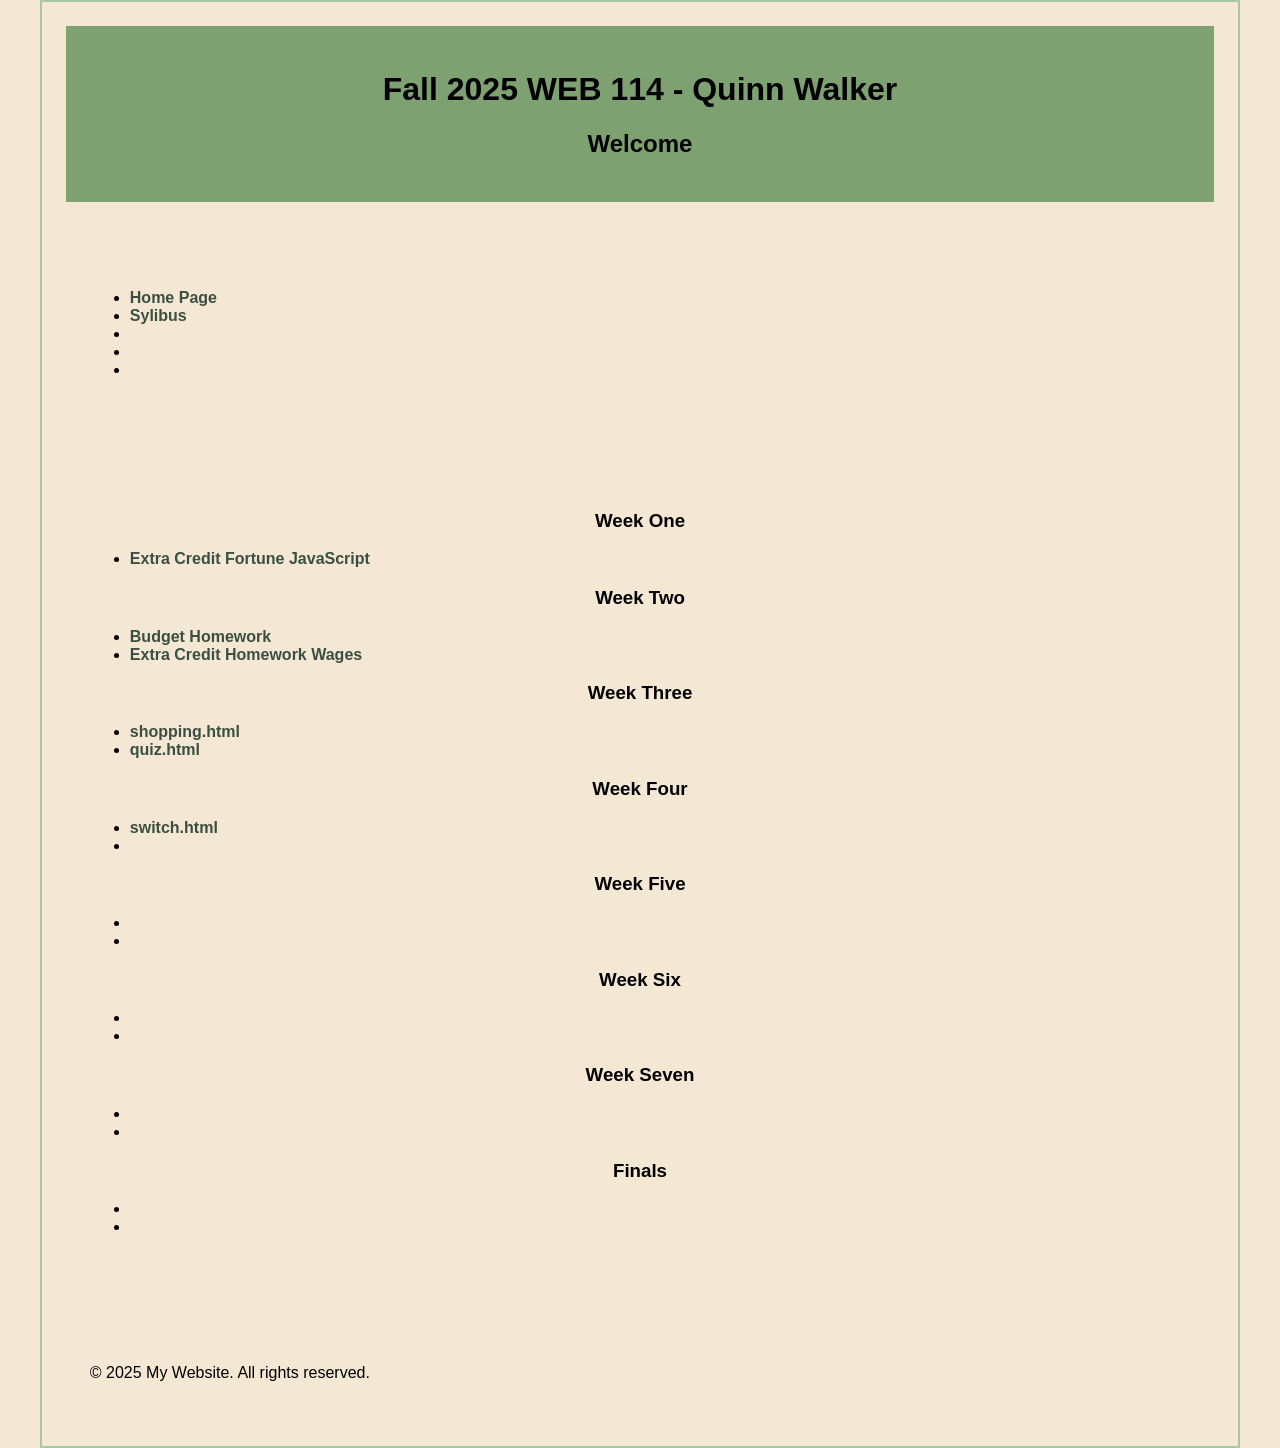
<file: index.html>
<!--Quinn Walker Web 114 Home Page. Version 1. 10/16/2025!-->
<!DOCTYPE HTML>
<html>
 
	<head>
 		<title> Quinn Walker WEB-114-002 - 81513.202508 </title>
  		<html lang="en">
  		<meta charset= "utf-8">
		<meta name="viewport"
      	content="width=device-width,initial-scale=1.0">
		<link rel="icon" type="image/x-icon" href="Web110_Image/jccc_logo.png">
		<link rel="stylesheet" href="web.css">
	</head>
	
	<body class="wrapper wrapperGrid">
		<header>
  			<h1>
  			 	Fall 2025 WEB 114 - Quinn Walker 
  			</h1>
			<h2> 
				Welcome
			</h2>
		</header>

		<nav>
			<ul>
				<li>
      				<a href="index.html"> Home Page </a>
    			</li>
    			<li>
      				<a href="sylibus.html"> Sylibus </a>
    			</li>
    			<li>
    			</li>
    			<li>
    			</li>
   	 			<li>
    			</li>
  			</ul>
		</nav>
		
		<main>
  			<div> <!--Week 1-->
				<h3>
					Week One
				</h3>
				<ul>
					<li>
						<a href="template.html"> Extra Credit Fortune JavaScript</a>
					</li>
				</ul>
			</div>
			
			<div> <!--Week 2--> 
				<h3> 
				Week Two
				</h3>
				<ul>
					<li>
						<a href="budget.html"> Budget Homework</a>
					</li>
					<li>
						<a href="wages.html"> Extra Credit Homework Wages</a>
					</li>
					
				</ul>
			</div>
			
			<div> <!--Week 3--> 
				<h3> 
				Week Three
				</h3>
				<ul>
					<li>
						<a href="shopping.html">  shopping.html </a>
					</li>
					<li>
						<a href="quiz.html"> quiz.html </a>
					</li>
				</ul>
			</div>

			<div> <!--Week 4--> 
				<h3> 
				Week Four
				</h3>
				<ul>
					<li>
						<a href= "Switch/index.html"> switch.html </a>
					</li>
					<li>
						<a> </a>
					</li>
				</ul>
			</div>

			<div> <!--Week 5--> 
				<h3> 
				Week Five
				</h3>
				<ul>
					<li>
						
					</li>
					<li>
						
					</li>
				</ul>
			</div>

			<div> <!--Week 6--> 
				<h3> 
				Week Six
				</h3>
				<ul>
					<li>
						
					</li>
					<li>
						
					</li>
				</ul>
			</div>

			<div> <!--Week 7--> 
				<h3> 
				Week Seven
				</h3>
				<ul>
					<li>
						
					</li>
					<li>
						
					</li>
				</ul>
			</div>

			<div> <!--Finals--> 
				<h3> 
				Finals
				</h3>
				<ul>
					<li>
						
					</li>
					<li>
						
					</li>
				</ul>
			</div>
			
		</main>
		
		<footer>
  			<p>&#xA9; 2025 My Website. All rights reserved.</p>
		</footer>
	</body>
</html>
</file>
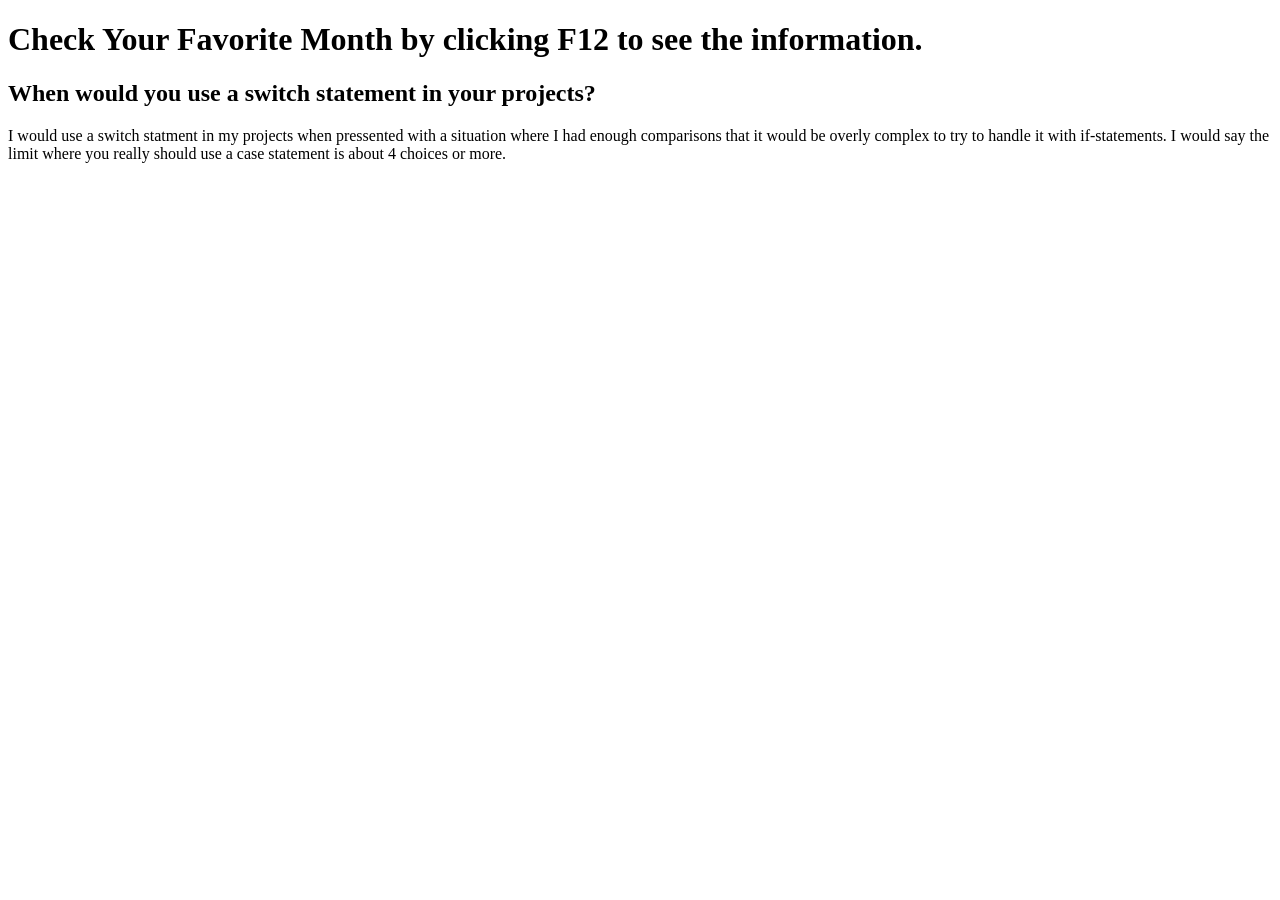
<file: Switch/index.html>
<!--Quinn Walker, Created 10/30/2025, last updated 10/30/2025-->
<!--Homework for week 4, Switch statements-->


<!--START OF SCRIPT-->
<!DOCTYPE html>
<html lang="en">
<head>
    <meta charset="UTF-8">
    <meta name="viewport" content="width=device-width, initial-scale=1.0">
    <title>Favorite Month Checker</title>
</head>
<body>
    <h1>
        Check Your Favorite Month by clicking F12 to see the information.
    </h1>

    <div>
        <h2>
            When would you use a switch statement in your projects?
        </h2>
        <p>
            I would use a switch statment in my projects when pressented with a situation where 
            I had enough comparisons that it would be overly complex to try to handle it with if-statements. 
            I would say the limit where you really should use a case statement is about 4 choices or more.  
        <p>
    </div>
 <script src="switch.js"> </script>
</body>
</html>
<!--END OF SCRIPT-->
</file>
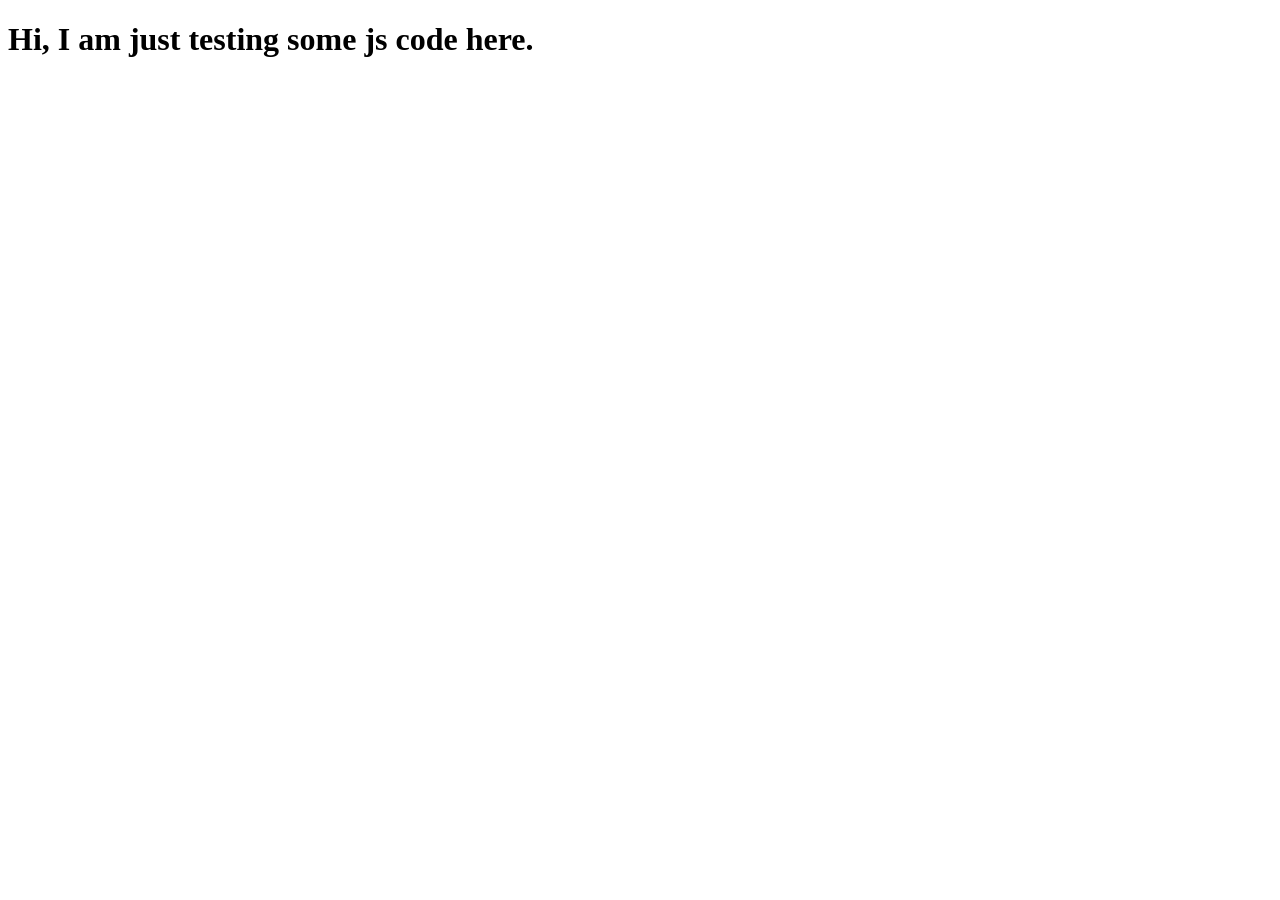
<file: budget.html>
<!--Quinn Walker 10/16/2025-->
<!--Homework Web110-->


<!--START SCRIPT-->
<!DOCTYPE HTML>
<!-- Quinn  -->
<html lang="en">
    <head>
        <title> My JS budget </title>
        <meta charset= "utf-8">
    </head>
    <body>
   <h1>  Hi, I am just testing some js code here.  </h1>
    <script src="budget.js">
    </script>
    </body>
    </html>
<!--END SCRIPT-->
</file>
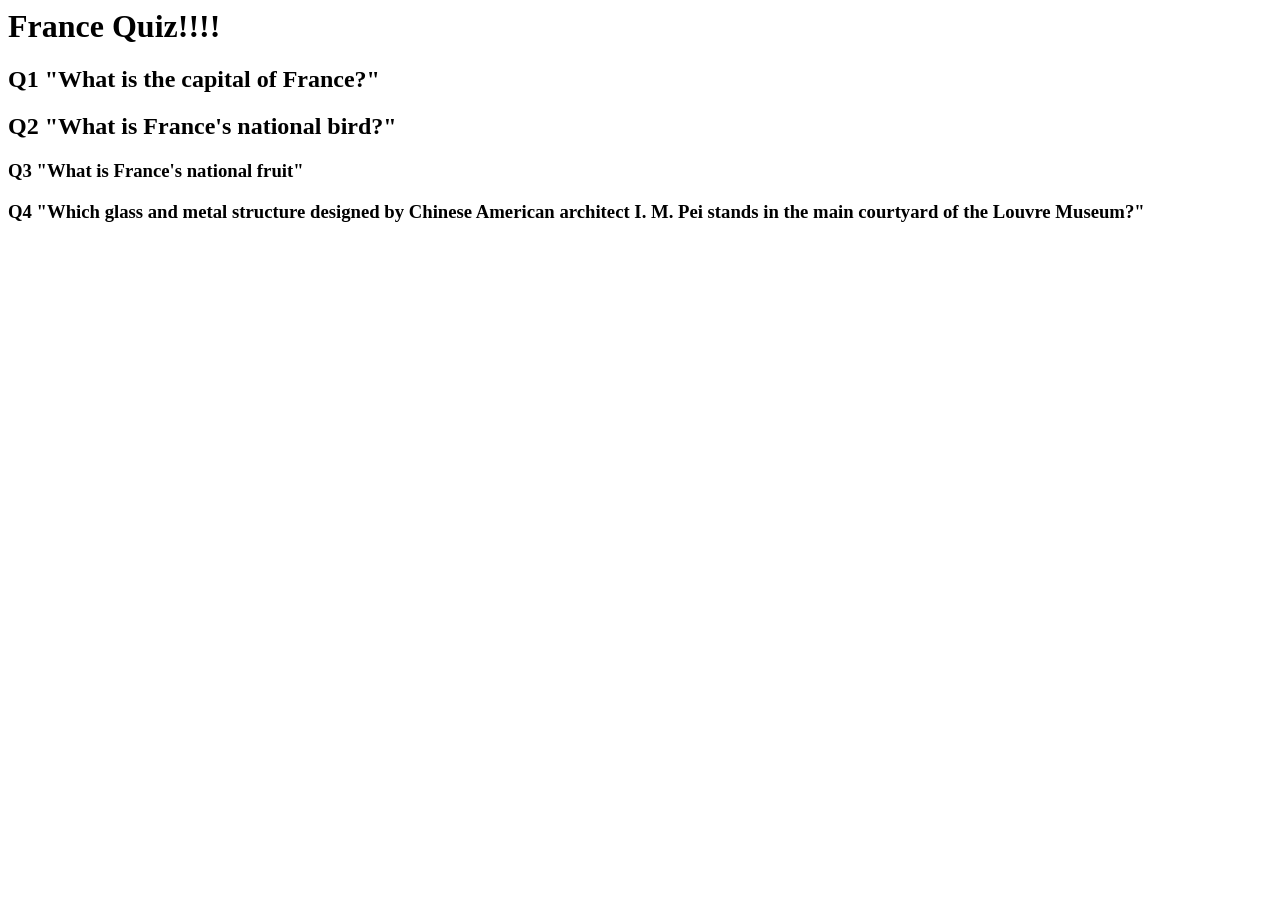
<file: quiz.html>
<!--Quin Walker, Created 10/23/2025, Last updated 10/23/2025-->
<!--Extra Credit For Java Script Week 3. Create a one question quiz game-->


<!--START OF SCRIPT-->
<html lang="en">
    <head>
        <title> Week3 Extra Credit Quiz </title>
        <meta charset= "utf-8">

        <script>
        //A Four question quiz. Responses are saved. 
        let Q1Response;
        let Q2Response;
        let Q3Response;
        let Q4Response;

        //Asks the user the questions in the quiz
        Q1Response = prompt ('Q1 "What is the capital of France?"', " ");
        Q2Response = prompt ('Q2 "What is France`s national bird?"', " ");
        Q3Response = prompt ('Q3 "What is France`s national fruit"', " ");
        Q4Response = prompt ('Q4 "Which glass and metal structure designed by Chinese American architect' +  
        'I. M.Pei stands in the main courtyard of the Louvre Museum?"', " ");

        //Alters the question response to make spelling and spacing consistant 
        Q1Response = (Q1Response.toLowerCase()).trim();
        Q2Response = (Q2Response.toLowerCase()).trim();
        Q3Response = (Q3Response.toLowerCase()).trim();
        Q4Response = (Q4Response.toLowerCase()).trim();
        //converts strings to lowercase letters and removes leading and following spaces. 

        //Q1 if comparison 
        if (Q1Response === "paris")
        {
            console.log("Question 1 is correct. The capital of france is Paris.");
        }
        else 
        {
            console.log("Question 1 is incorrect.")
        }

        //Q2 if comparison 
        if (Q2Response === "gallic rooster")
        {
            console.log("Question 2 is correct. The national bird of france is the Gallic rooster.");
        }
        else 
        {
            console.log("Question 2 is incorrect.")
        }

        //Q3 if comparison 
        if (Q1Response === "pear")
        {
            console.log("Question 3 is correct. The national fruit of paris is the pear.");
        }
        else 
        {
            console.log("Question 3 is incorrect.")
        }

        //Q4 if comparison 
        if (Q1Response === "louvre pyramid")
        {
            console.log("Question 4 is correct. The structure made by I. M.Pei. is the Louvre Pyramid");
        }
        else 
        {
            console.log("Question 4 is incorrect.")
        }
        </script>
    </head>
    <body>
        <h1>
             France Quiz!!!!
        </h1>
        <h2>
            Q1 "What is the capital of France?"
            <!--Paris-->
        </h2>
        <h2>
            Q2 "What is France's national bird?"
            <!--Gallic rooster-->
        </h2>
        <h3>
            Q3 "What is France's national fruit"
            <!--Pear-->
        </h3>
        <h3>
            Q4 "Which glass and metal structure designed by Chinese American architect I. M.
             Pei stands in the main courtyard of the Louvre Museum?"
             <!--Louvre Pyramid-->
        </h3>
    </body>
</html>

<!--END OF SCRIPT -->
</file>
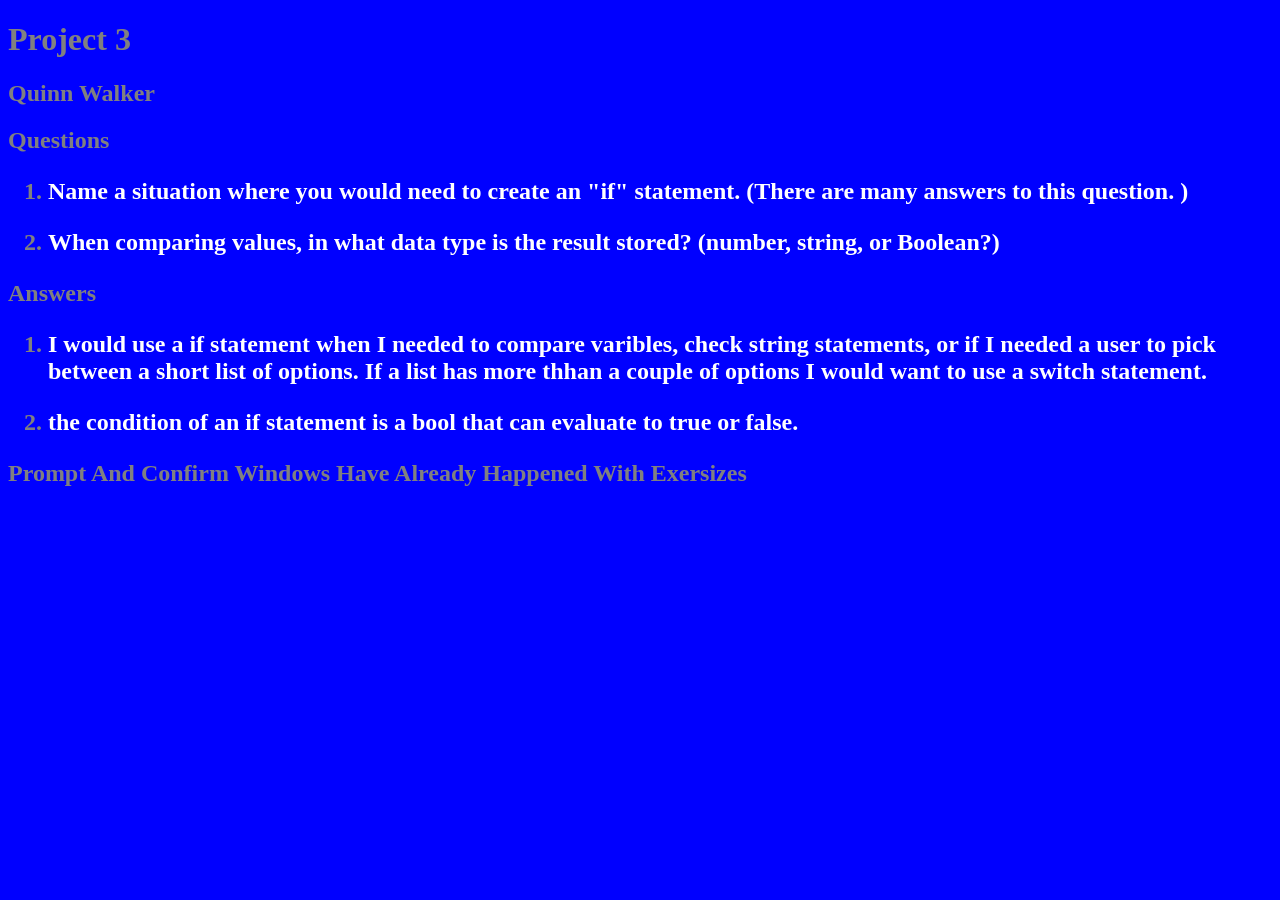
<file: shopping.html>
<!--Quin Walker, Created 10/23/2025, Last Updated 10/23/2025-->
<!--Javascript Week 3 Homework If Statements And Comparison Operators-->


<!--START OF SCRIPT-->
<!--START SCRIPT-->
<!DOCTYPE HTML>
<html lang="en">
    
    
    <head>
        <title> Week3 Homework </title>
        <meta charset= "utf-8">
    

    
    <style>
        /*START OF CSS*/
        body {
          background-color: blue;  
        }

        h1 {
            color: gray; 
        }

        h2 {
            color: gray; 
        }

        h3 {
            color: gray; 
        }

        p {
          color:white;
        }
        /*END OF CSS*/
    </style>


    <script>
    //START OF JS SCRIPT
    let discountPercent; 
    let calculatedCost;
    //asks coustomer for their shipping total
    let total = prompt ("what is your shopping total?: "," "); 
   
    
    //confirms response 
    let userConfirmResponse = confirm (`is ${total} correct?`);

    /*Test 	    Type   You Should See: 	  Why?
    1 	25 	    OK 	   "No discount" 	25 < 50
    2 	50 	    OK 	   "10% off" 	    50 ≥ 50
    3 	75 	    OK 	   "10% off" 	    75 ≥ 50
    4 	99 	    OK 	   "10% off" 	    99 ≥ 50
    5 	100     OK 	   "20% off" 	    100 ≥ 100
    6 	200     OK 	   "20% off" 	    200 ≥ 100
    */
    /* 
    I ignored Q4 becuse there were conflicts. 

    4.  Use an if statement to check if total is greater than or equal to 75.
    If true, use an alert to show "10% off".

    by the table 10% off starts at =50 not =75.
    It doesnt make sense to either leave a hole in possible input,
    or to redundently ask >=75 becuse we already asked >=50. 
    We also need to set an upper limit with an && otherwise Q5 will never be asked.

    */
    //if statement tree
    if (total <50 ) 
    {
        alert ("You dont get a discount")
        discountPercent = 0; 
    }
    else if (total <= 50 && total <= 99)
    {
        alert ("You get a 10% discount")
        discountPercent = 10
    }
    else (total >= 100)
    {
        alert ("Yout get a 20% discount ")
        discountPercent = 20;
    }
    calculatedCost = total - (total * (discountPercent/100)) //
    alert ("The total price is: " + calculatedCost);
    //END OF JS SCRIPT
    </script>
    </head>


    <body>
        <div>
            <h1>
                 Project 3 
            </h1>
            <h2> 
                Quinn Walker
            </h2>
        </div>
        <div>
            <h2> 
                Questions 
                <ol>
                    <li>
                        <p>Name a situation where you would need to create an "if" statement.
                          (There are many answers to this question. )</p>
                    </li>
                    <li>
                        <p>When comparing values, 
                            in what data type is the result stored? (number, string, or Boolean?)</p>
                    </li>
                </ol>
            </h2>

            <h2> 
                Answers 
                <ol>
                    <li>
                        <p>
                            I would use a if statement when I needed to compare varibles, check string statements,
                            or if I needed a user to pick between a short list of options. 
                            If a list has more thhan a couple of options I would want to use a switch statement. 
                        </p>
                    </li>
                    <li>
                        <p>
                            the condition of an if statement is a bool that can evaluate to true or false.
                        </p>
                    </li>
                </ol>
            </h2>
        </div>
        <div>
            <h2>
                 Prompt And Confirm Windows Have Already Happened With Exersizes
            </h2>
        </div>
    </body>
    
</html>
<!--END SCRIPT-->
<!--END OF SCRIPT-->
</file>
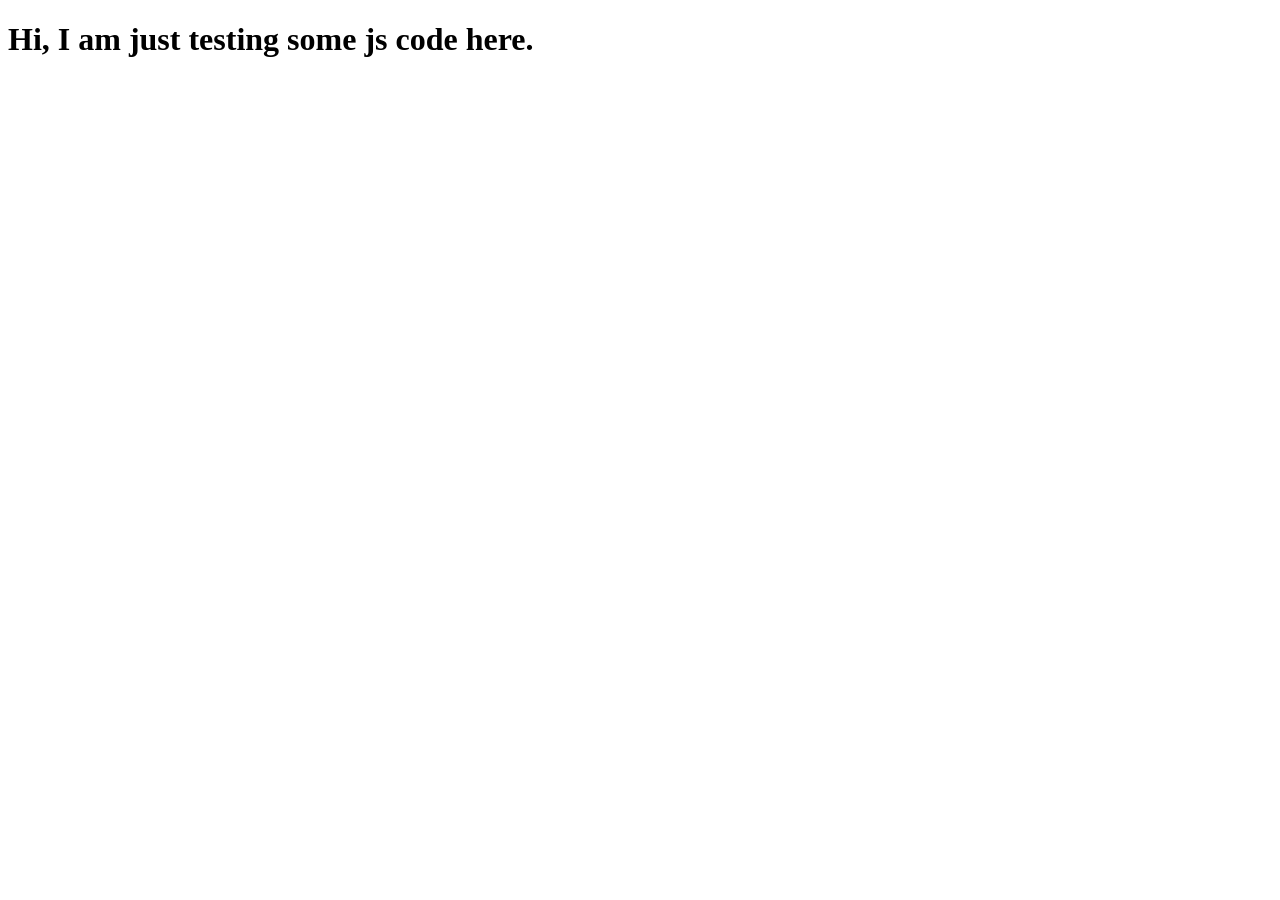
<file: template.html>
<!DOCTYPE HTML>

<!-- Quinn Walker. 10/14/2025. Html file for fortune.js unit 1 extra credit  -->

<html lang="en">
    <head>
        <title> My JS template page </title>
        <meta charset= "utf-8">
    </head>
    <body>

   <h1>  Hi, I am just testing some js code here.  </h1>

    <script src = "fortune.js"></script>
    </body>
     </html>
</file>
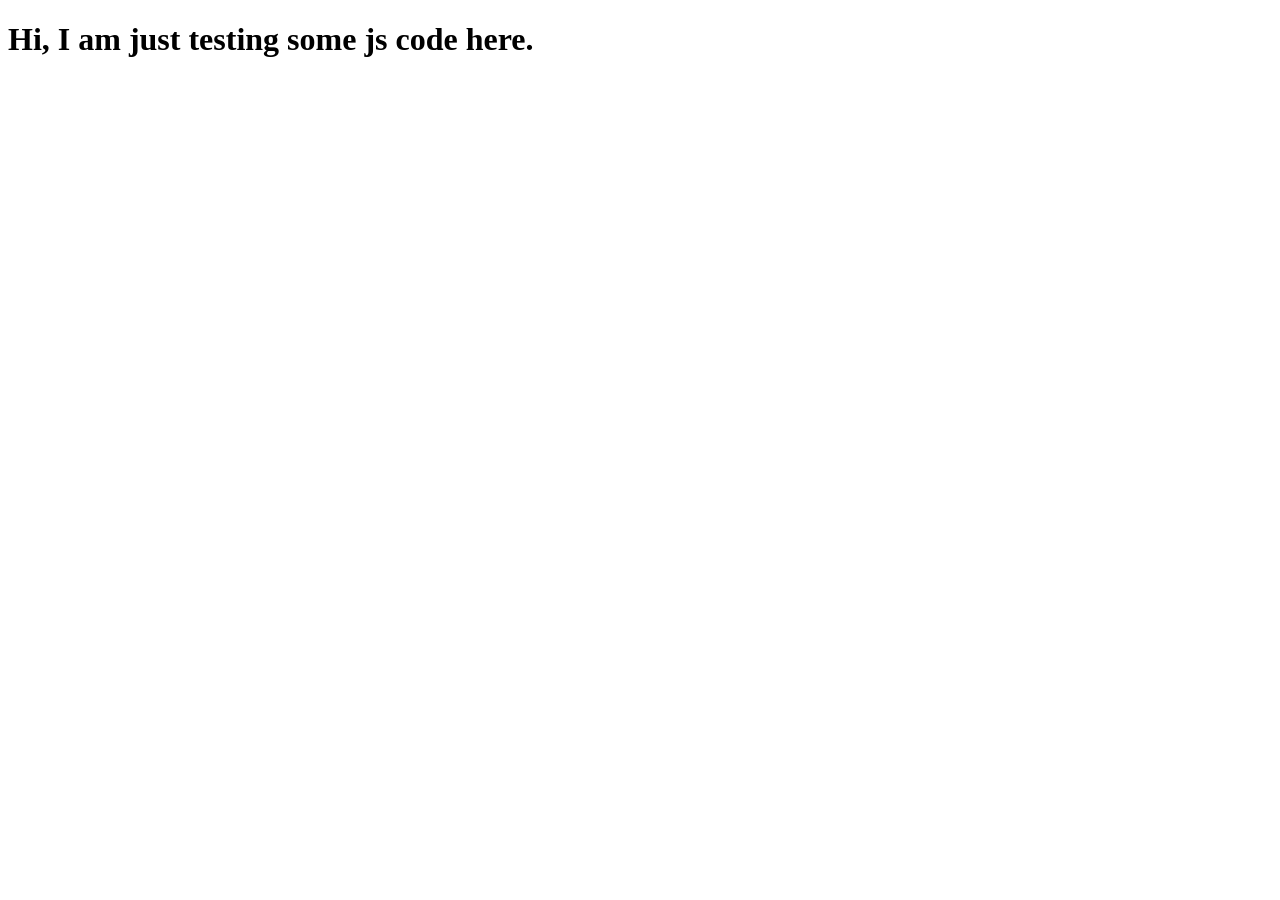
<file: wages.html>
<!--Quinn Walker 10/16/2025-->
<!--Extra Credit for Week 2 Web110-->


<!--START SCRIPT-->
<!DOCTYPE HTML>
<!-- Put your name here  -->
<html lang="en">
    <head>
        <title> My JS weekly earnings page </title>
        <meta charset= "utf-8">
    </head>
    <body>
   <h1>  Hi, I am just testing some js code here.  </h1>
    <script src="wages.js">
    </script>
    </body>
     </html>
<!--END SCRIPT-->
</file>
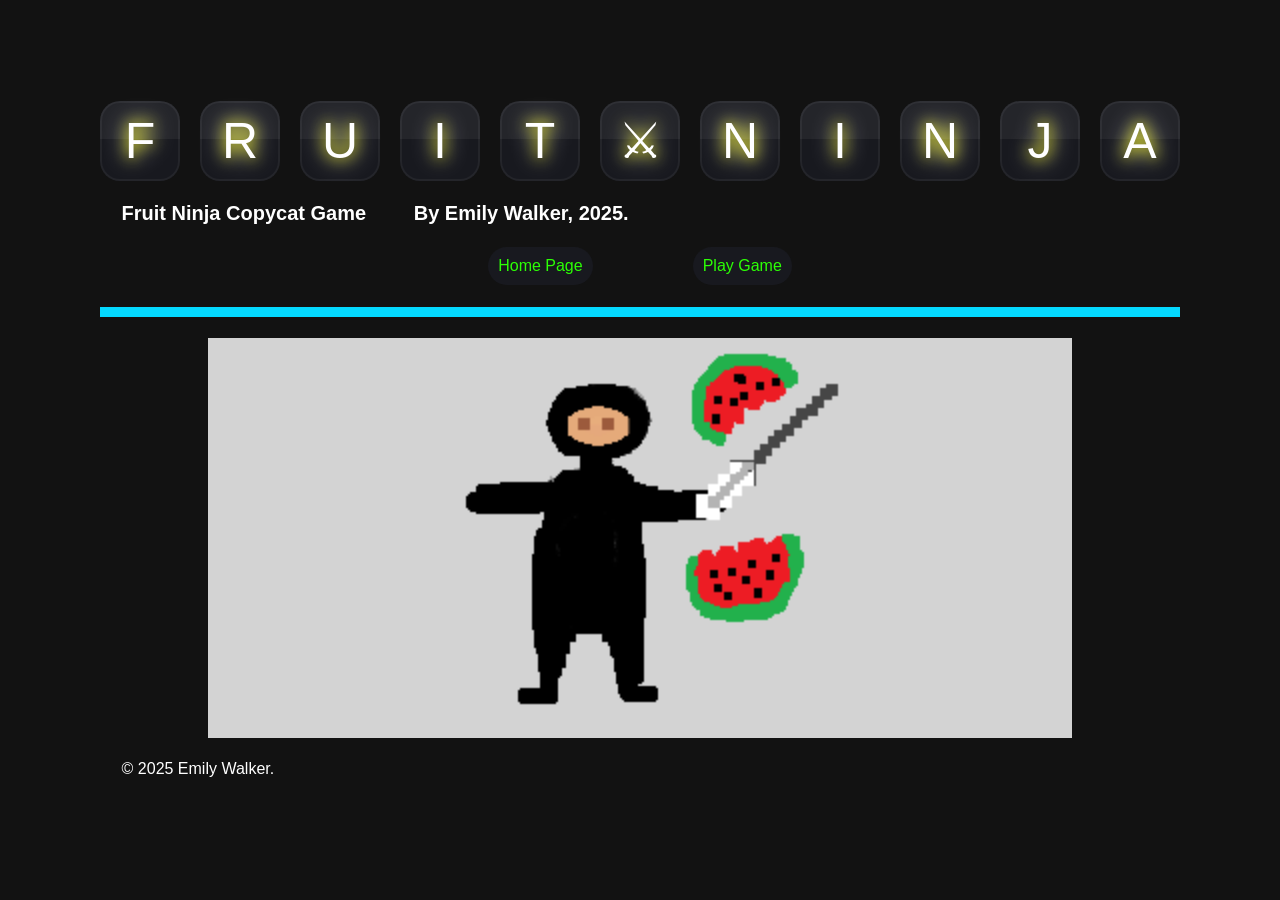
<file: FruitNinja/fruit_Ninja_Home.html>
<!--Quinn Walker, Created 11/29/2025, Last Updated 12/04/2025-->
<!--HTML Page (1) For final project Web110 Javascript 1, Fruit Ninja Game-->
<!--Contains a cute home page and an about.-->


<!--START OF SCRIPT-->
<html lang="en">
    <head>
        <title> 
            Web110Final-Fruit Ninja
        </title>
        <meta charset="UTF-8">
        <meta name="viewport"
        content="width=device-width,initial-scale=1.0">
        <link rel="stylesheet" href="fruit_Ninja_CSS.css" media="screen">
    </head>

    <body>
        <div id="wrapper" class=".homepageGrid">
            <header>
                <div class="dec_Title"> <!--decor title-->
                    <div class="dec_Title_Item">
                        F
                    </div>
                    <div class="dec_Title_Item">
                        R
                    </div> <div class="dec_Title_Item">
                        U
                    </div> <div class="dec_Title_Item">
                        I
                    </div> <div class="dec_Title_Item">
                        T
                    </div> <div class="dec_Title_Item">
                        &#9876;  
                    </div> <div class="dec_Title_Item">
                        N
                    </div> <div class="dec_Title_Item">
                        I
                    </div> <div class="dec_Title_Item">
                        N
                    </div> <div class="dec_Title_Item">
                        J
                    </div>
                    <div class="dec_Title_Item">
                        A
                    </div>
                </div>
                <h1>
                    Fruit Ninja Copycat Game
                </h1>
                <h2>
                    By Emily Walker, 2025.
                </h2>
            </header>
            <nav>
                <ul>
                    <li >
                        <a href="fruit_Ninja_Home.html">Home Page</a>
                    </li>
                    <li>
                        <a href="ninjaGame.html"> Play Game </a>
                    </li>
                </ul>
                
            </nav>
            <main>
                <div class="bluebar">
                </div>
                <div class="grayBox">
                   <img src="images/fruitNinja.png" alt="drawn picture of ninja cutting watermelon">
                </div>
            </main>
            <footer>
                <p>
                    &#169; 2025 Emily Walker.
                </p>
            
            </footer>
        </div>
    </body>

</html>
<!--END OF SCRIPT-->
</file>
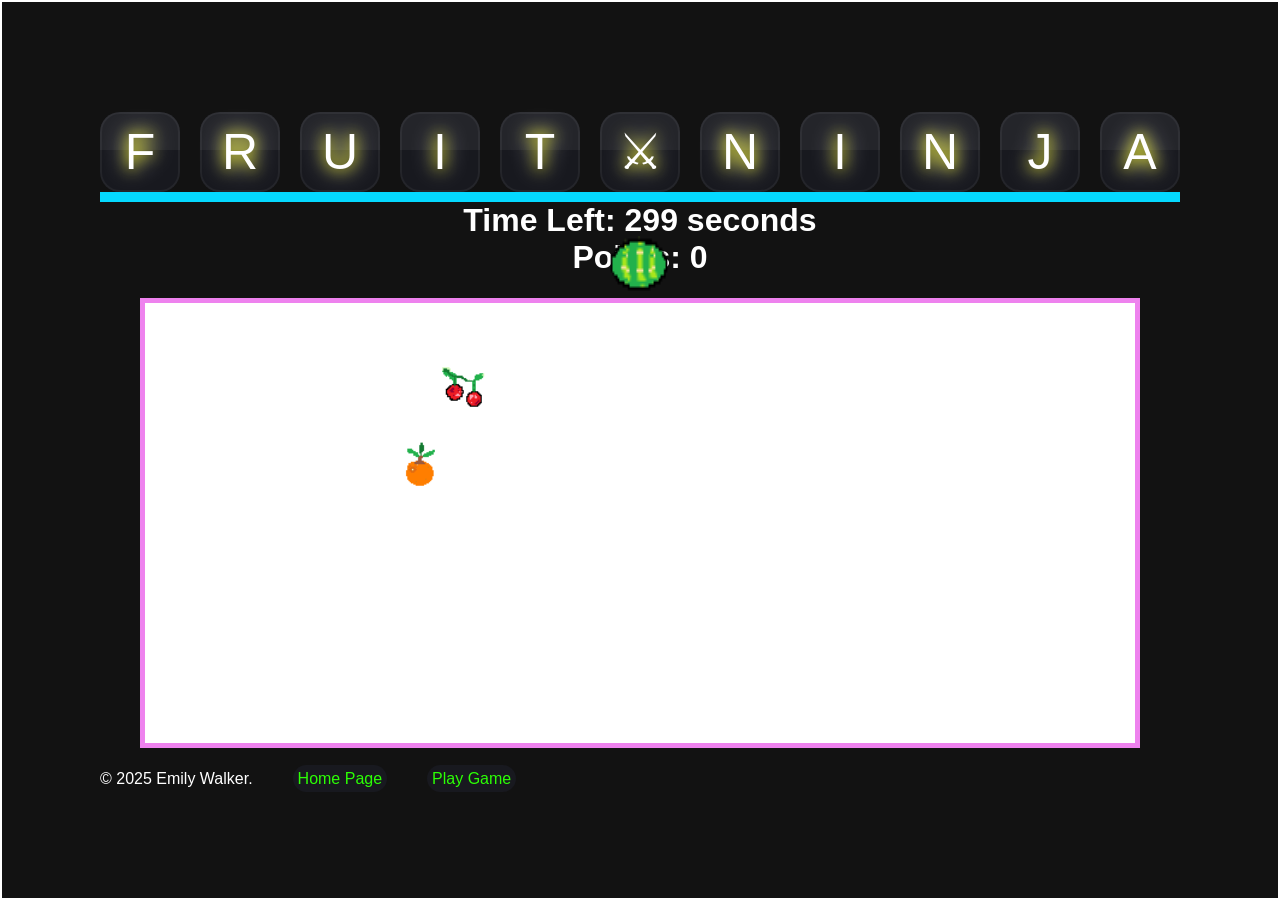
<file: FruitNinja/ninjaGame.html>
<!--Quinn Walker, Created 11/29/2025, Last Updated 12/04/2025-->
<!--HTML Page (1) For final project Web110 Javascript 1, Fruit Ninja Game-->
<!--Contains a cute home page and an about.-->


<!--START OF SCRIPT-->
<html lang="en">
    <head>
        <title> 
            Web110Final-Fruit Ninja
        </title>
        <meta charset="UTF-8">
        <meta name="viewport"
        content="width=device-width,initial-scale=1.0">
        <link rel="stylesheet" href="ninjaGameCSS.css" media="screen">
    </head>

    <body>
        <div id="wrapper" class=".homepageGrid">
            <header>
                <div class="dec_Title"> <!--decor title-->
                    <div class="dec_Title_Item">
                        F
                    </div>
                    <div class="dec_Title_Item">
                        R
                    </div> <div class="dec_Title_Item">
                        U
                    </div> <div class="dec_Title_Item">
                        I
                    </div> <div class="dec_Title_Item">
                        T
                    </div> <div class="dec_Title_Item">
                        &#9876;  
                    </div> <div class="dec_Title_Item">
                        N
                    </div> <div class="dec_Title_Item">
                        I
                    </div> <div class="dec_Title_Item">
                        N
                    </div> <div class="dec_Title_Item">
                        J
                    </div>
                    <div class="dec_Title_Item">
                        A
                    </div>
                </div>
            </header>
            <main>
                <div class="bluebar">
                </div>


                <div class="gameGrid" >
                
                <div class="timer"> <!--Game Timer-->
                    <h1> Time Left: 300 seconds</h1>
                </div>
                
                <div class="points"> <!--Game Points-->
                    <h1> Points: 0</h1>
                </div>
                
                <div class="game"> <!--Game Box-->
                    <img id="fruit_watermelon" class="fruit" src="images/watermelon.png" alt="watermelon"> 
                    <img id="fruit_cherry" class="fruit" src="images/cherry.png" alt="cherry">
                    <img id="fruit_orange" class="fruit" src="images/Orange.png" alt="orange">
                </div>

                </div>
            </main>
            <footer>
                <p>
                    &#169; 2025 Emily Walker.
                </p>
                <div> 
                    <ul>
                    <li >
                        <a href="fruit_Ninja_Home.html">Home Page</a>
                    </li>
                    <li>
                        <a href="ninjaGame.html"> Play Game </a>
                    </li>
                </ul>
                </div>
            
            </footer>
        </div>
         <script src="ninjaGame.js"></script> <!--Running the Javascript-->
    </body>

</html>
<!--END OF SCRIPT-->
</file>
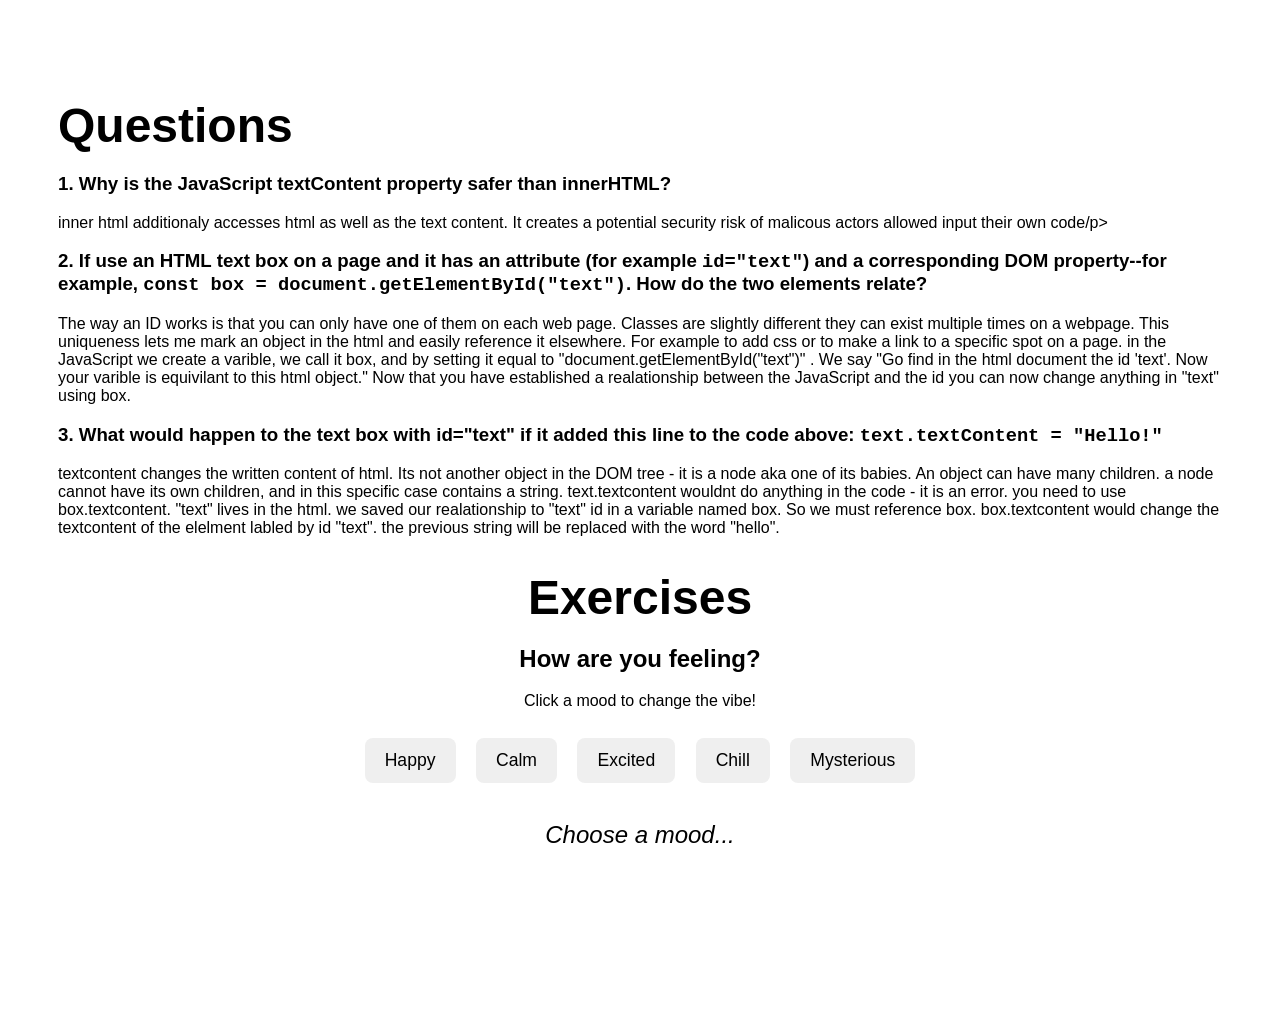
<file: mood/moodswitcher.html>
<!--Quinn Walker 12/2/2025 DOM manipulation homework HTML-->


<!--START OF SCRIPT-->
<!DOCTYPE html>
<html lang="en">
<head>
  <meta charset="UTF-8" />
  <title>Mood Changer</title>
  <style>
    body {
      font-family: 'Segoe UI', sans-serif;
      text-align: center;
      padding: 50px;
      transition: background-color 0.5s ease, color 0.5s ease;
      min-height: 100vh;
    }
    h1 { 
      font-size: 3rem; 
      margin-bottom: 20px; 
    }

    #moodButtons {
      margin: 20px 0;
    }

    .mood-btn {
      padding: 12px 20px;
      margin: 8px;
      font-size: 1.1rem;
      cursor: pointer;
      border: none;
      border-radius: 8px;
      transition: transform 0.2s;
    }
    .mood-btn:hover { transform: scale(1.05); }

    #moodDisplay {
      margin-top:
      30px; font-size: 1.5rem; 
      font-style: italic;
      }

   section{
    text-align: left;
    font-size: 1rem;
   }

  </style>
</head>
<body>
  <section>
  <h1> Questions</h1>  
  <h3>1. Why is the JavaScript textContent property safer than innerHTML?</h3>
  <p>inner html additionaly accesses html as well as the text content. It creates a potential security risk
    of malicous actors allowed input their own code/p>

  <h3>2. If use an HTML text box on a page and it has an attribute (for example <code>id="text"</code>)
      and a corresponding DOM property--for example, <code>const box = document.getElementById("text")</code
    >. 
    How do the two elements relate? </h3>
  <p>The way an ID works is that you can only have one of them on each web page. 
    Classes are slightly different they can exist multiple times on a webpage.
    This uniqueness lets me mark an object in the html and easily reference it elsewhere. For example to add css or to make a link to a specific spot on a page.
    in the JavaScript we create a varible, we call it box, and by setting it equal to "document.getElementById("text")"
    . We say "Go find in the html document the id 'text'. Now your varible is equivilant to this html object."
    Now that you have established a realationship between the JavaScript and the id you can now change anything in "text" 
    using box. 
</p>

  <h3>3. What would happen to the text box with id="text" if it added this line to the code above: <code>text.textContent = "Hello!"</code></h3>
  <p>textcontent changes the written content of html. Its not another object in the DOM tree - it is a node aka one of its babies. An object can have many children.
     a node cannot have its own children, and in this specific case contains a string. 
    text.textcontent wouldnt do anything in the code - it is an error. you need to use box.textcontent. "text" lives in the html. 
    we saved our realationship to "text" id in a variable named box. So we must reference box.

    box.textcontent would change the textcontent of the elelment labled by id "text". the previous string will be replaced with the word "hello".
  </p>
  </section>

  <h1> Exercises</h1>
  <h2>How are you feeling?</h2>
  <p>Click a mood to change the vibe!</p>

  <!-- Button container -->
  <div id="moodButtons">
    <button class="mood-btn" data-mood="happy">Happy</button>
    <button class="mood-btn" data-mood="calm">Calm</button>
    <button class="mood-btn" data-mood="excited">Excited</button>
    <button class="mood-btn" data-mood="chill">Chill</button>
    <button class="mood-btn" data-mood="mysterious">Mysterious</button>
  </div>

  <p id="moodDisplay">Choose a mood...</p>

  <script src="mood.js"></script>
</body>
</html>


<!--END OF SCRIPT-->
</file>
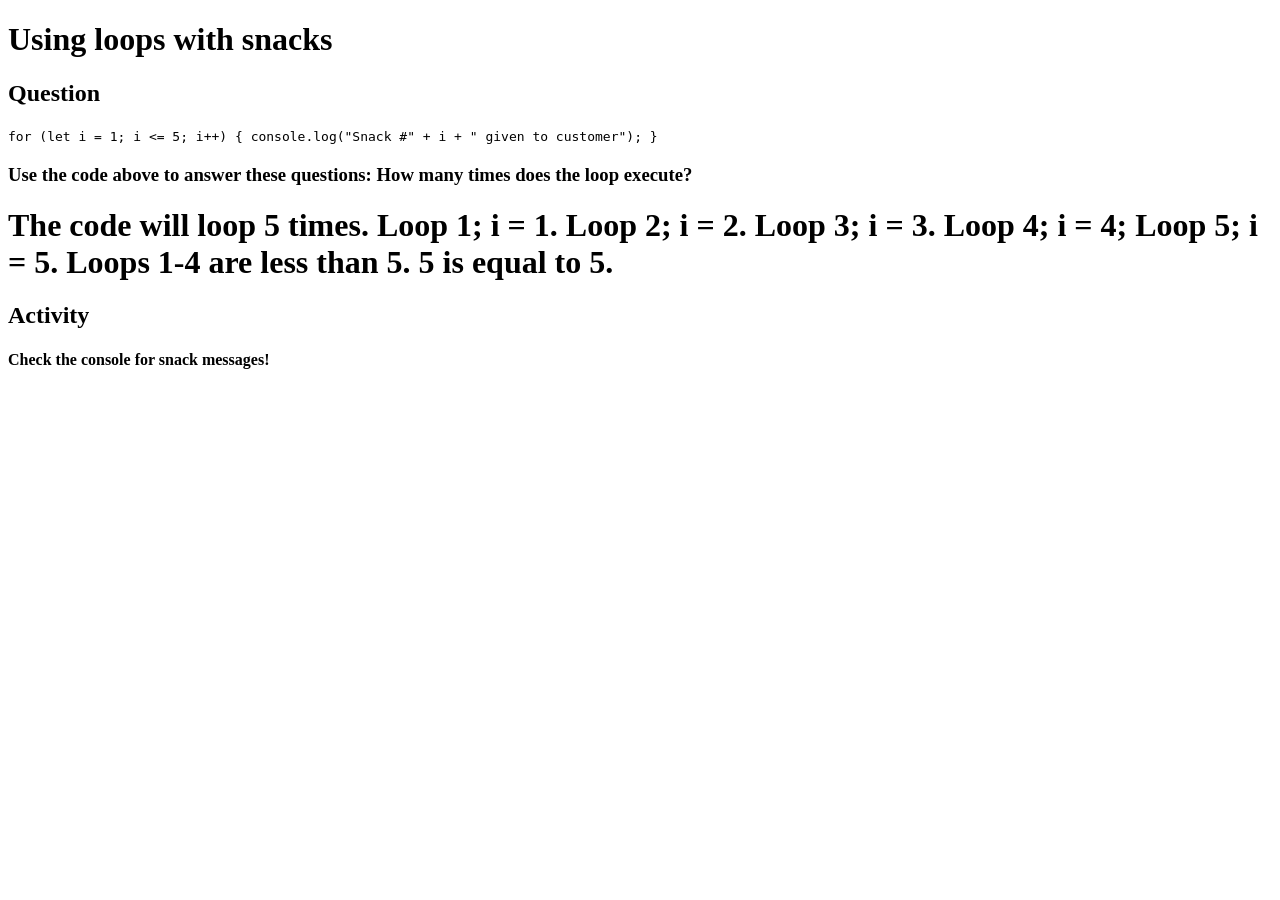
<file: vending/loops.html>
<!--Quinn Walker, Created 11/6/2025, Last updated 11/6/2025-->
<!--Week 5 Javascript homework. Loops-->

<!--START OF SCRIPT-->

<!DOCTYPE html>
<html lang="en">
<head>
  <meta charset="UTF-8">
  <title>Vending Machine Loop</title>
</head>
<body>
  <h1> Using loops with snacks</h1>
  <h2>Question </h2>
  <code>
      for (let i = 1; i <= 5; i++) {
      console.log("Snack #" + i + " given to customer");  }
  </code>
 
 <h3>Use the code above to answer these questions:
 How many times does the loop execute?</h3>

<!--Put the answer below here-->

<h1> 
  The code will loop 5 times. Loop 1; i = 1. Loop 2; i = 2. Loop 3; i = 3. Loop 4; i = 4; Loop 5; i = 5. 
  Loops 1-4 are less than 5. 5 is equal to 5.
</h1>

<h2>Activity</h2>
  <h4>Check the console for snack messages!</h4>

  <!-- Link to the external script -->
  <script src="vendingMachine.js"></script>
</body>
</html>
<!--END OF SCRIPT-->
</file>
<file: web.css>
/* Quinn Walker Web110 Webpage Main CSS Sheet.*/
/*Last updated 10/16/2025*/


/*VIEWPORT SETTINGS*/

.wrapper {
  background-color:#F4E7D3; /*Peach Cream Puff*/
  margin: 0 auto;
  padding: 0 20;
  max-width: 1200px;
  box-sizing: border-box; 
 border: 2px solid #A8C69F; /*Olivine Color*/
 font-family: Verdana, Poppins, sans-serif;
}

.wrapperGrid {
    display: grid;
    grid-template-areas:
        "one"
        "two"
        "three"
        "four";
    grid-template-columns: auto;
    grid-template-rows: auto auto auto auto;
}

header {
    grid-area: one;
    grid-column: 1/2;
    grid-row: 1/2;
    background-color: #C5C1BB; /*Dusty Elephant Hide */
    margin:2%;
  padding:2%;
}

nav {
    grid-area: two;
    grid-column: 1/2;
    grid-row: 2/3;
    margin:2%;
  padding:2%;
}

main {
    grid-area: three;
    grid-column: 1/2;
    grid-row: 3/4;
    margin:2%;
  padding:2%;
}

footer {
    grid-area: four;
    grid-column: 1/2;
    grid-row: 4/5;
    margin:2%;
    padding:2%;
}
/*END VIEWPORTSETTINGS*/

header {
    align-items:center; 
    background-color: #7EA172; /*Asparagus*/
}

nav {
    
}

main {
    
}


footer {
   
}

h1{
  text-align:center;
}

h2 {
  text-align:center;
}

h3 {
  text-align:center;
}

h4 {

}

h5 {
}

a {
  color: #3A4F41; /*Feldgrau*/
  text-decoration: none;
  font-weight: bold;
}
a:hover {
  color:#D4E6C8; /*Tea Green*/
}
</file>
<file: FruitNinja/fruit_Ninja_CSS.css>
/*Quinn Walker, Created 11/29/2025, Last Updated 12/04/2025*/
/*CSS sheet for web110 Javascript1 final project - Fruit Ninja Game*/
/*CSS sheet for fruit_Ninja_Home.html*/
/*START OF SCRIPT8*/ 

/*basic settings & Grid*/
*
{
padding:0;
margin:0;
box-sizing: border-box;
font-family: Verdana, Geneva, Tahoma, sans-serif;
}

/*page grid setup*/
.homepageGrid
{
display:grid;
grid-template-areas:
"one"
"two"
"three"
"four";
grid-template-columns: auto;
grid-template-rows: auto auto auto auto;
}

body{
display: flex;
align-items: center;
justify-content: center;
height:100vh;
background-color: #121212;
}

header 
{
grid-area: one;
grid-column: 1/2;
grid-row: 1/2;
}

nav 
{
grid-area: two;
grid-column: 1/2;
grid-row: 2/3;
}
 
main 
{
grid-area: three;
grid-column: 1/2;
grid-row: 3/4;
}

footer
{
grid-area: four;
grid-column:1/2;
grid-row: 4/5;
}
/*End page grid setup*/

/*END VIEWPORT & GRID*/ 

/* classes and ids*/

/* decorative title elements */
.dec_Title 
{
display:flex;
flex-wrap: wrap;
color:#fff;
font-size: 50px;
gap:20px;
}

.dec_Title_Item
{
position: relative;
text-transform: uppercase;
width: 80px;
height: 80px;
display: flex;
align-items: center;
justify-content: center;
background-color: #18191f;
border-radius: 20px;
box-shadow: inset 0 0 0 2px rgba(255,255,255,0.05);
inset: 4px 4px 6px rgba(0,0,0,0.2);
text-shadow: 0 0 15px #ffff00, 0 0 25px #ffff;
animation: glow 1.5s linear infinite;
}

.dec_Title_Item::before
{
    content:'';
    position:absolute;
    top:0;
    width: 100%;
    height:38px;
    border-top-left-radius: 20px;
    border-top-right-radius: 20px;
    background: rgba(255,255,255,0.05);
}

.dec_Title_Item:nth-child(1)
{
    animation-delay:0.1s;

}
.dec_Title_Item:nth-child(2)
{
    animation-delay:0.1s;
    
}
.dec_Title_Item:nth-child(3)
{
    animation-delay:0.2s;
    
}
.dec_Title_Item:nth-child(4)
{
    animation-delay:0.3s;
    
}
.dec_Title_Item:nth-child(5)
{
    animation-delay:0.4s;
    
}
.dec_Title_Item:nth-child(6)
{
    animation-delay:0.5s;
    
}
.dec_Title_Item:nth-child(7)
{
    animation-delay:0.6s;
    
}
@keyframes glow 
{
    100%
    {
        filter:hue-rotate(360deg);
    }
}
/* decorative title elements */

.bluebar
{
height:10px;
width: 100%;
background-color:#04d9ff;
}

.grayBox
{
    display: flex;
    align-content: center;
    justify-content: center;
    
    height: 400px;
    width: 80%;
    background-color: #d3d3d3;
    margin:2% auto;
}

/*END CLASSES & IDS*/

header h1{
    display: inline-block;
    color:#fff;
    font-size: 20px;
    margin: 2%;
}
header h2{
    display: inline-block;
    color:#fff;
    font-size: 20px;
    margin: 2%;
}

nav 
{
display: flex;
justify-content: center;
margin:2%;
margin-top:0;
}
nav ul 
{
    display: flex;
    flex-wrap: nowrap;
    gap: 100px;
}
nav li
{
    text-decoration: none;
    list-style: none;
    background-color: #18191f;
    border-radius: 25px;
    padding: 10px;
   
}
nav a 
{
    color: #2CFF05;
    text-decoration: none;
}



footer{
color:#fff;
margin:2%;
}
</file>
<file: FruitNinja/ninjaGameCSS.css>
/*Quinn Walker, Created 11/29/2025, Last Updated 12/04/2025*/
/*CSS sheet for web110 Javascript1 final project - Fruit Ninja Game*/
/*CSS sheet for ninjaGame.html*/
/*START OF SCRIPT8*/ 

/*basic settings & Grid*/
*
{
padding:0;
margin:0;
box-sizing: border-box;
font-family: Verdana, Geneva, Tahoma, sans-serif;
}

/*Page grid setup*/
.homepageGrid
{
display:grid;
grid-template-areas:
"one"
"two"
"three";
grid-template-columns: auto;
grid-template-rows: auto auto auto;
}

body{
display: flex;
align-items: center;
justify-content: center;
height:100vh;
background-color: #121212;
border: 2px solid #fff;
}

header 
{
grid-area: one;
grid-column: 1/2;
grid-row: 1/2;
}

main 
{
grid-area: two;
grid-column: 1/2;
grid-row: 2/3;
}
 
footer
{
grid-area: three;
grid-column: 1/2;
grid-row: 3/4;
}


/*END VIEWPORT & GRID*/ 

/* classes and ids*/

/* decorative title elements */
.dec_Title 
{
display:flex;
flex-wrap: wrap;
color:#fff;
font-size: 50px;
gap:20px;
}

.dec_Title_Item
{
position: relative;
text-transform: uppercase;
width: 80px;
height: 80px;
display: flex;
align-items: center;
justify-content: center;
background-color: #18191f;
border-radius: 20px;
box-shadow: inset 0 0 0 2px rgba(255,255,255,0.05);
inset: 4px 4px 6px rgba(0,0,0,0.2);
text-shadow: 0 0 15px #ffff00, 0 0 25px #ffff;
animation: glow 1.5s linear infinite;
}

.dec_Title_Item::before
{
    content:'';
    position:absolute;
    top:0;
    width: 100%;
    height:38px;
    border-top-left-radius: 20px;
    border-top-right-radius: 20px;
    background: rgba(255,255,255,0.05);
}

.dec_Title_Item:nth-child(1)
{
    animation-delay:0.1s;

}
.dec_Title_Item:nth-child(2)
{
    animation-delay:0.1s;
    
}
.dec_Title_Item:nth-child(3)
{
    animation-delay:0.2s;
    
}
.dec_Title_Item:nth-child(4)
{
    animation-delay:0.3s;
    
}
.dec_Title_Item:nth-child(5)
{
    animation-delay:0.4s;
    
}
.dec_Title_Item:nth-child(6)
{
    animation-delay:0.5s;
    
}
.dec_Title_Item:nth-child(7)
{
    animation-delay:0.6s;
    
}
@keyframes glow 
{
    100%
    {
        filter:hue-rotate(360deg);
    }
}
/* decorative title elements */

.bluebar
{
height:10px;
width: 100%;
background-color:#04d9ff;
}

.game /*White box with purple border that is background for game*/
{
background-color: white;
border: solid 5px violet; 
height: 450px;
width: 1000px;
margin:2% auto;
cursor:pointer;
} 

.timer /* div with h1 for game time*/
{
color:#fff;
display: flex;
align-content: center;
justify-content: center;
} 

.points /*div with h1 for points held*/
{
color:#fff;
display: flex;
align-content: center;
justify-content: center;
}

.fruit /*size and position for fruit images*/
{
    width: 60px;
    height:60px;
    position: absolute;
}

/*END CLASSES & IDS*/

header h1{
    display: inline-block;
    color:#fff;
    font-size: 20px;
    margin: 2%;
}
header h2{
    display: inline-block;
    color:#fff;
    font-size: 20px;
    margin: 2%;
}


footer{
color:#fff;
display: flex;
gap:40px;
}

footer ul 
{
    display: flex;
    list-style: none;
    gap:40px;
}

footer a 
{
    text-decoration: none;
    color: #2CFF05 ;
    padding: 5px;
    border-radius: 25px; 
    background-color: #18191f;
}
</file>
